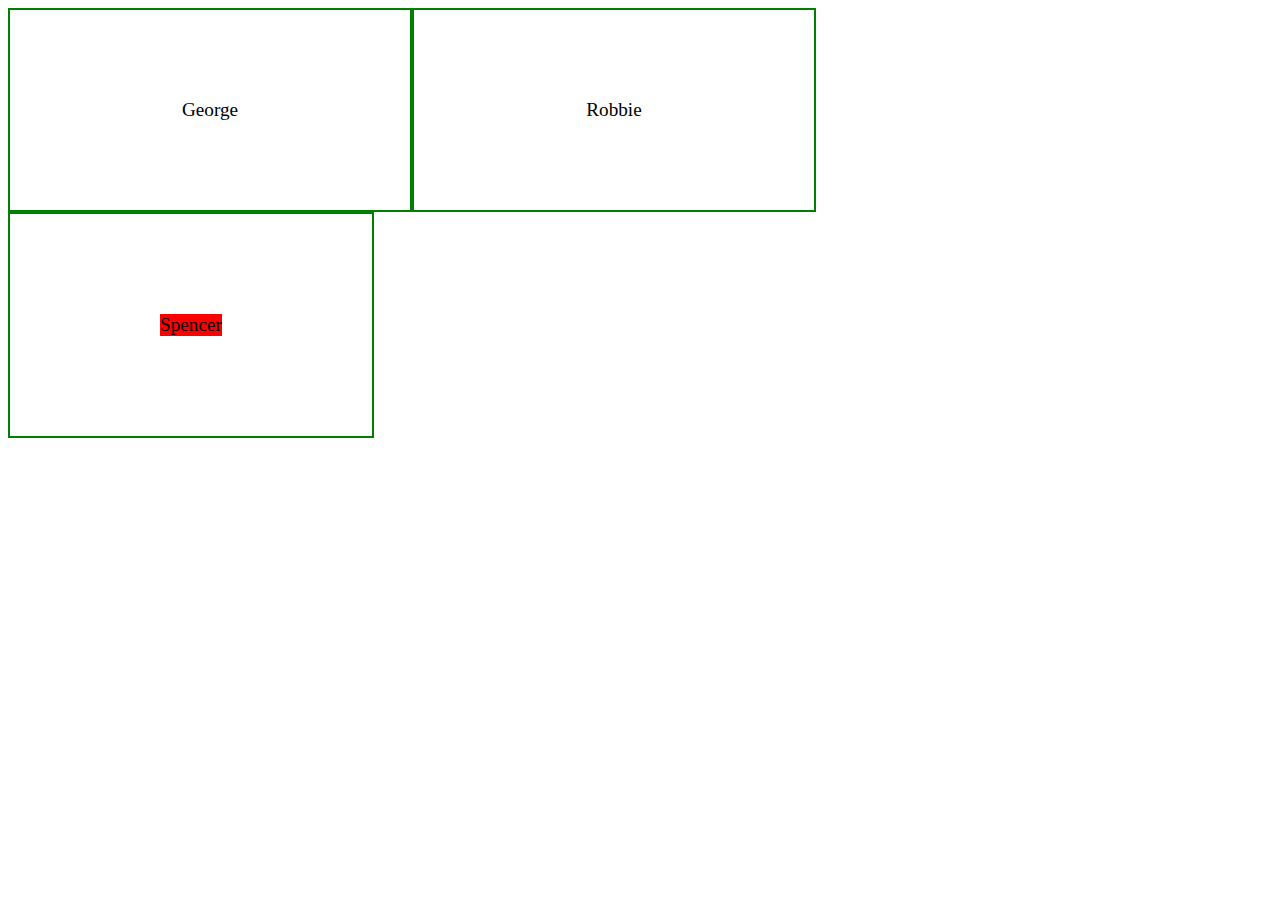
<file: modulo4_css_intermediario/aula10_alinhamento_vertical/index.html>
<!DOCTYPE html>
<html lang="pt-br">

<head>
    <meta charset="UTF-8">
    <meta name="viewport" content="width=device-width, initial-scale=1.0">
    <title>Alinhamento vertical</title>
    <style type="text/css">
        body {
            font-size: 1.2rem;
        }

        .card-1 {
            float: left;
            width: 400px;
            height: 200px;
            border: 2px solid green;
            text-align: center;
            position: relative;
        }

        .content-1 {
            line-height: 200px;
        }

        .content-2 {
            position: absolute;
            top: 50%;
            left: 50%;
            transform: translate(-50%, -50%);
        }

        .card-2 {
            clear: left;
            float: left;
            border: 2px solid green;
            padding-left: 150px;
            padding-right: 150px;
            padding-top: 100px;
            padding-bottom: 100px;
        }
    </style>
</head>

<body>
    <div class="card-1">
        <div class="content-1">
            George
        </div>
    </div>

    <div class="card-1">
        <div class="content-2">
            Robbie
        </div>
    </div>

    <div class="card-2">
        <div style="background-color: red;">
            Spencer
        </div>
    </div>
</body>

</html>
</file>
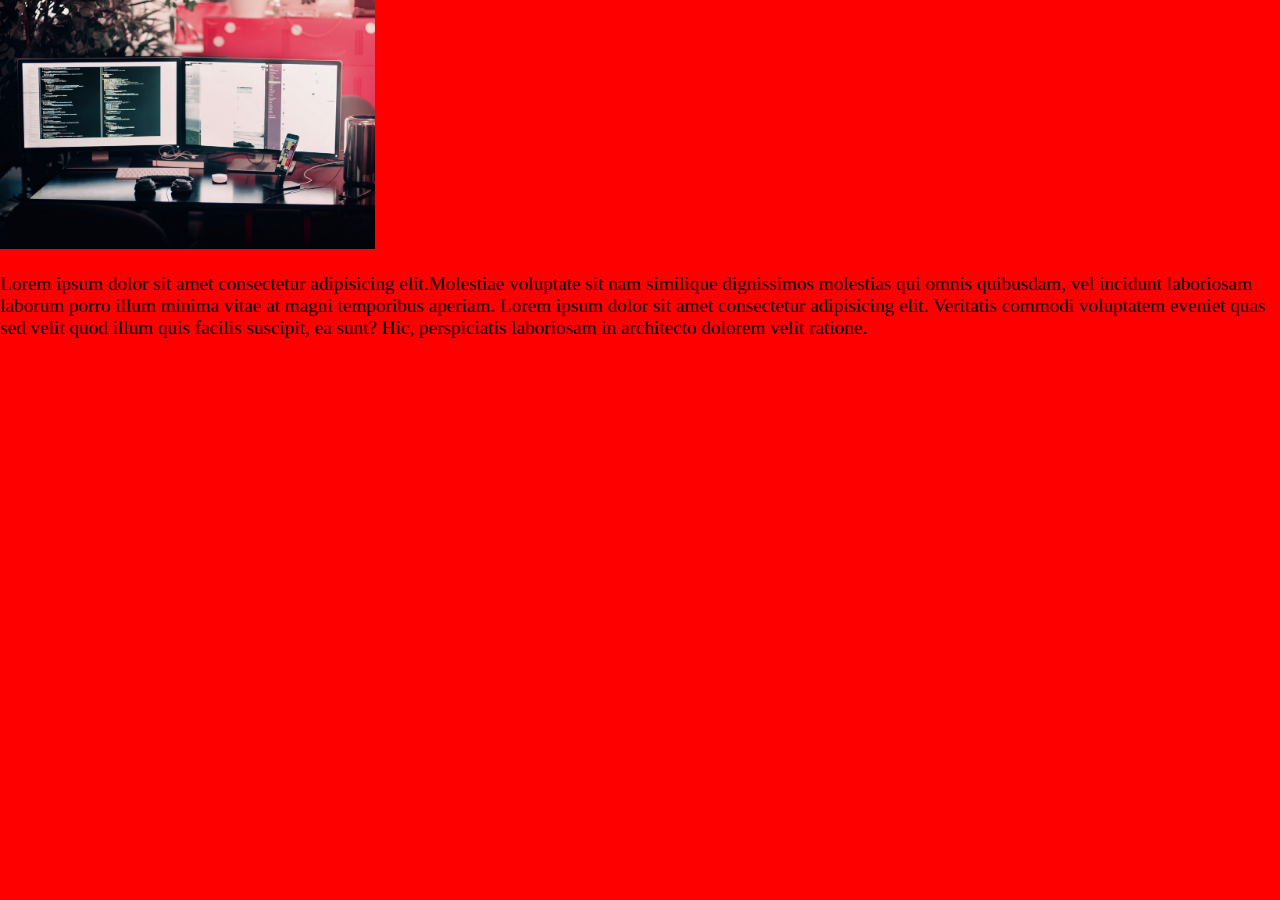
<file: modulo4_css_intermediario/aula11_viewport/index.html>
<!DOCTYPE html>
<html lang="pt-br">

<head>
    <meta charset="UTF-8">
    <meta name="viewport" content="width=device-width, initial-scale=1.0">
    <title>Viewport</title>
    <style type="text/css">
        body {
            font-size: 1.2rem;
            background-color: red;
            padding: 0;
            margin: 0;
        }

        img {
            width: 375px;
        }
    </style>
</head>

<body>
    <img src="img/office.jpg">

    <p>
        Lorem ipsum dolor sit amet consectetur adipisicing elit.Molestiae voluptate sit nam similique dignissimos
        molestias qui omnis quibusdam, vel incidunt laboriosam laborum porro illum minima vitae at magni temporibus
        aperiam.
        Lorem ipsum dolor sit amet consectetur adipisicing elit. Veritatis commodi voluptatem eveniet quas sed velit
        quod illum quis facilis suscipit, ea sunt? Hic, perspiciatis laboriosam in architecto dolorem velit ratione.
    </p>
</body>

</html>
</file>
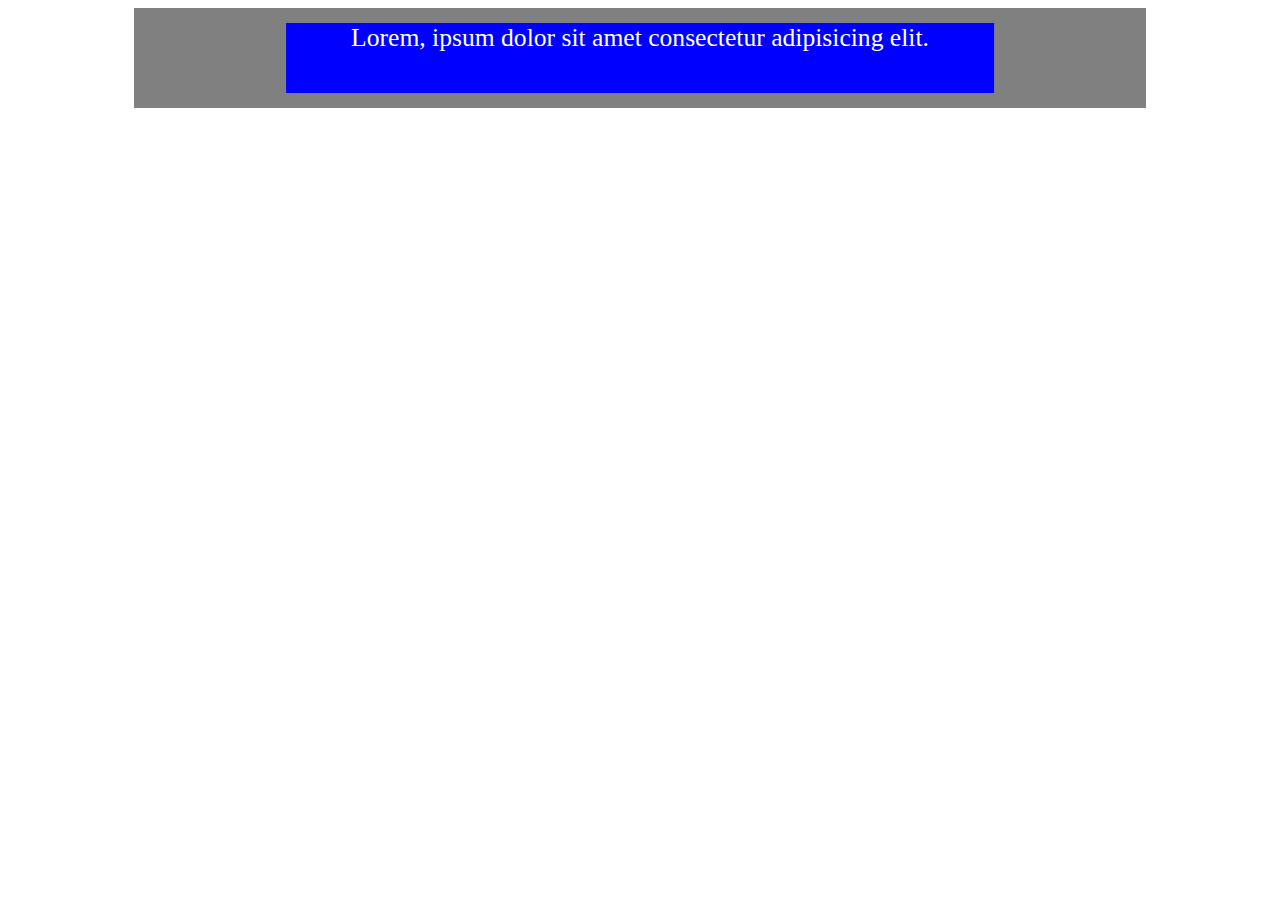
<file: modulo4_css_intermediario/aula12_responsividade/index.html>
<!DOCTYPE html>
<html lang="pt-br">

<head>
    <meta charset="UTF-8">
    <meta name="viewport" content="width=device-width, initial-scale=1.0">
    <title>Responsividade</title>
    <style type="text/css">
        body {
            font-size: 1.2rem;
        }

        .header {
            background-color: grey;
            width: 80%;
            height: 100px;
            margin: auto;
            position: relative;
        }

        .content {
            background-color: blue;
            width: 70%;
            height: 70%;
            position: absolute;
            top: 50%;
            left: 50%;
            transform: translate(-50%, -50%);
            color: white;
            text-align: center;
            font-size: 2vw;
        }
    </style>
</head>

<body>
    <div class="header">
        <div class="content">
            Lorem, ipsum dolor sit amet consectetur adipisicing elit.
        </div>
    </div>
</body>

</html>
</file>
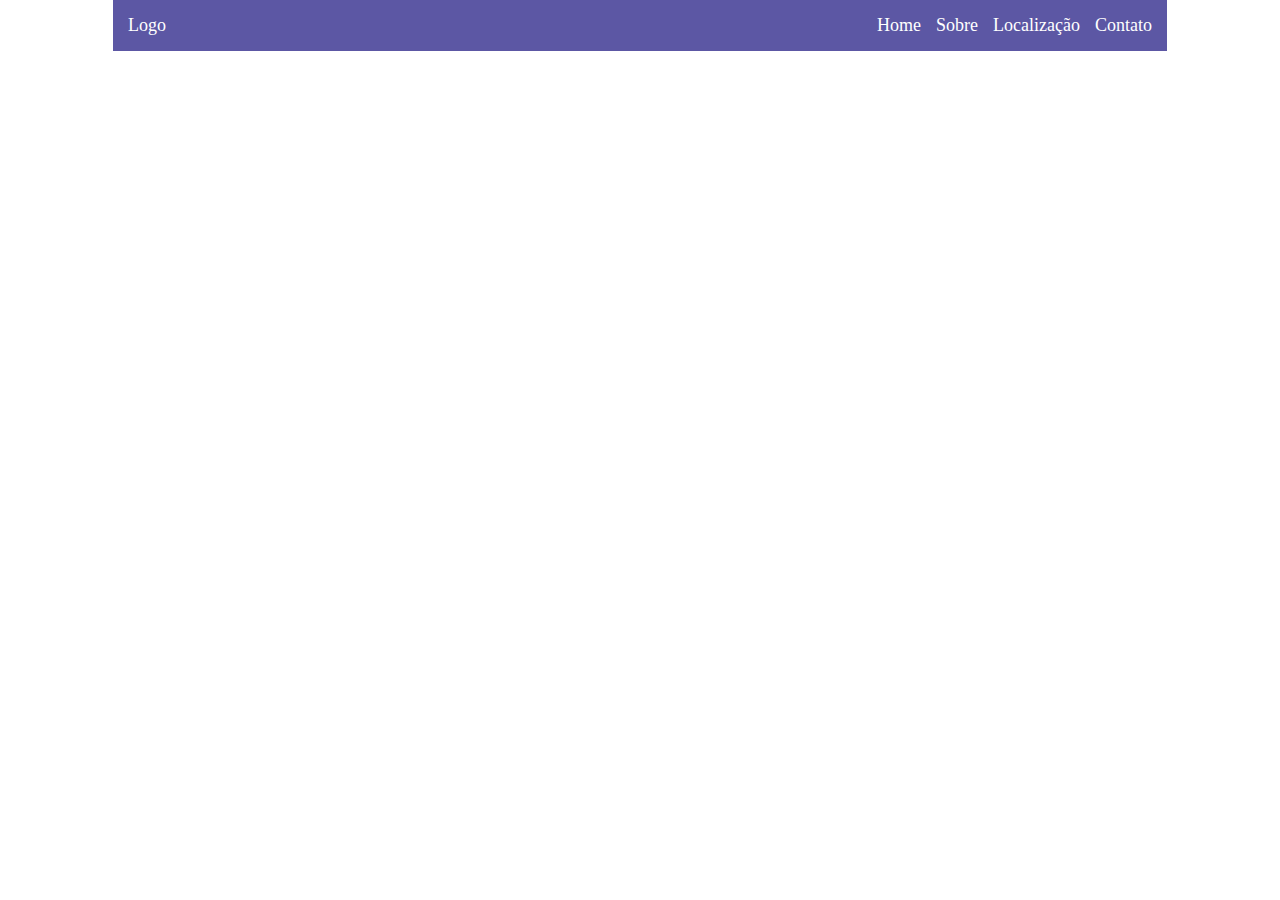
<file: modulo4_css_intermediario/aula13_media_queries/index.html>
<!DOCTYPE html>
<html lang="pt-br">

<head>
    <meta charset="UTF-8">
    <meta name="viewport" content="width=device-width, initial-scale=1.0">
    <title>Media queries</title>
    <style type="text/css">
        body {
            margin: 0;
            padding: 0;
        }

        .header {
            overflow: hidden;
            margin: auto;
            width: 80%;
            background: #5C57A4;
            padding: 15px;
            font-size: 18px;
            color: white;
        }

        .logo {
            float: left;
        }

        .menu {
            list-style: none;
            margin: 0;
            padding: 0;
            float: right;
        }

        li {
            float: left;
            margin-left: 15px;
        }

        @media screen and (max-width: 700px) {
            .header {
                background: grey;
            }
        }

        @media screen and (max-width: 500px) {
            .header {
                background: red;
            }

            .logo {
                float: none;
                text-align: center;
            }

            .menu {
                float: none;
                text-align: center;
                margin-top: 20px;
            }

            li {
                float: none;
                margin-bottom: 5px;
                padding: 10px;
                margin-left: 0;
            }
        }
    </style>
</head>

<body>
    <div class="header">
        <div class="logo">
            Logo
        </div>

        <ul class="menu">
            <li>Home</li>
            <li>Sobre</li>
            <li>Localização</li>
            <li>Contato</li>
        </ul>
    </div>
</body>

</html>
</file>
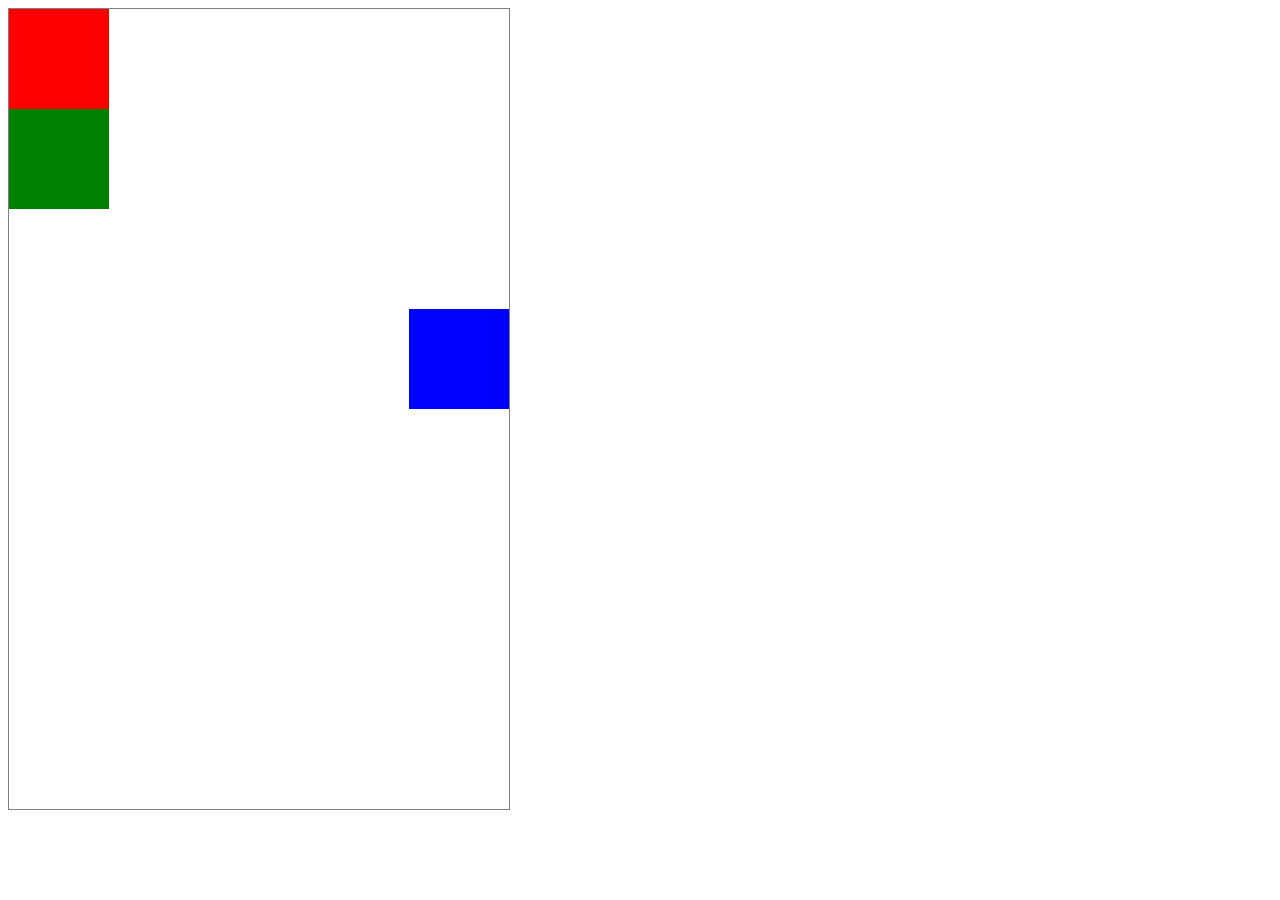
<file: modulo4_css_intermediario/aula5_position_static_relative/index.html>
<!DOCTYPE html>
<html lang="pt-br">

<head>
    <meta charset="UTF-8">
    <meta name="viewport" content="width=device-width, initial-scale=1.0">
    <title>Position static/relative</title>
    <style type="text/css">
        .square {
            width: 100px;
            height: 100px;
        }

        .board {
            width: 500px;
            height: 800px;
            border: 1px solid gray;
        }

        .red-square {
            background-color: red;
        }

        .blue-square {
            background-color: blue;
            position: relative;
            left: 400px;
            top: 100px;
        }

        .green-square {
            background-color: green;
        }
    </style>
</head>

<body>
    <div class="board">
        <div class="square red-square"></div>
        <div class="square green-square"></div>
        <div class="square blue-square"></div>
    </div>
</body>

</html>
</file>
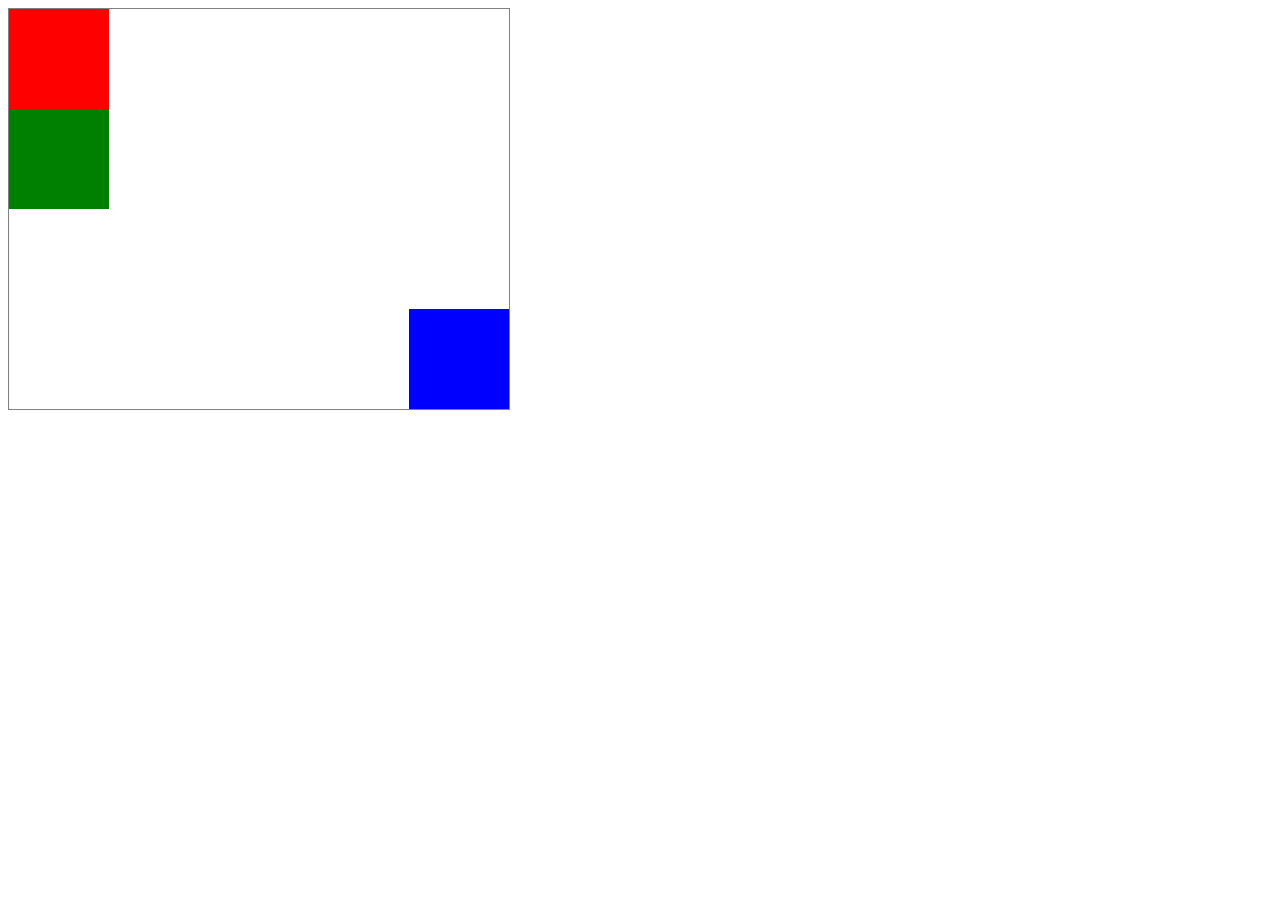
<file: modulo4_css_intermediario/aula6_position_absolute/index.html>
<!DOCTYPE html>
<html lang="pt-br">

<head>
    <meta charset="UTF-8">
    <meta name="viewport" content="width=device-width, initial-scale=1.0">
    <title>Position absolute</title>
    <style type="text/css">
        .square {
            width: 100px;
            height: 100px;
        }
        
        .board {
            width: 500px;
            height: 400px;
            border: 1px solid gray;
            position: relative;
        }

        .red-square {
            background-color: red;
        }

        .blue-square {
            background-color: blue;
            position: absolute;
            right: 0px;
            bottom: 0px;
        }

        .green-square {
            background-color: green;
        }
    </style>
</head>

<body>
    <div class="board">
        <div class="square red-square"></div>
        <div class="square blue-square"></div>
        <div class="square green-square"></div>
    </div>
</body>

</html>
</file>
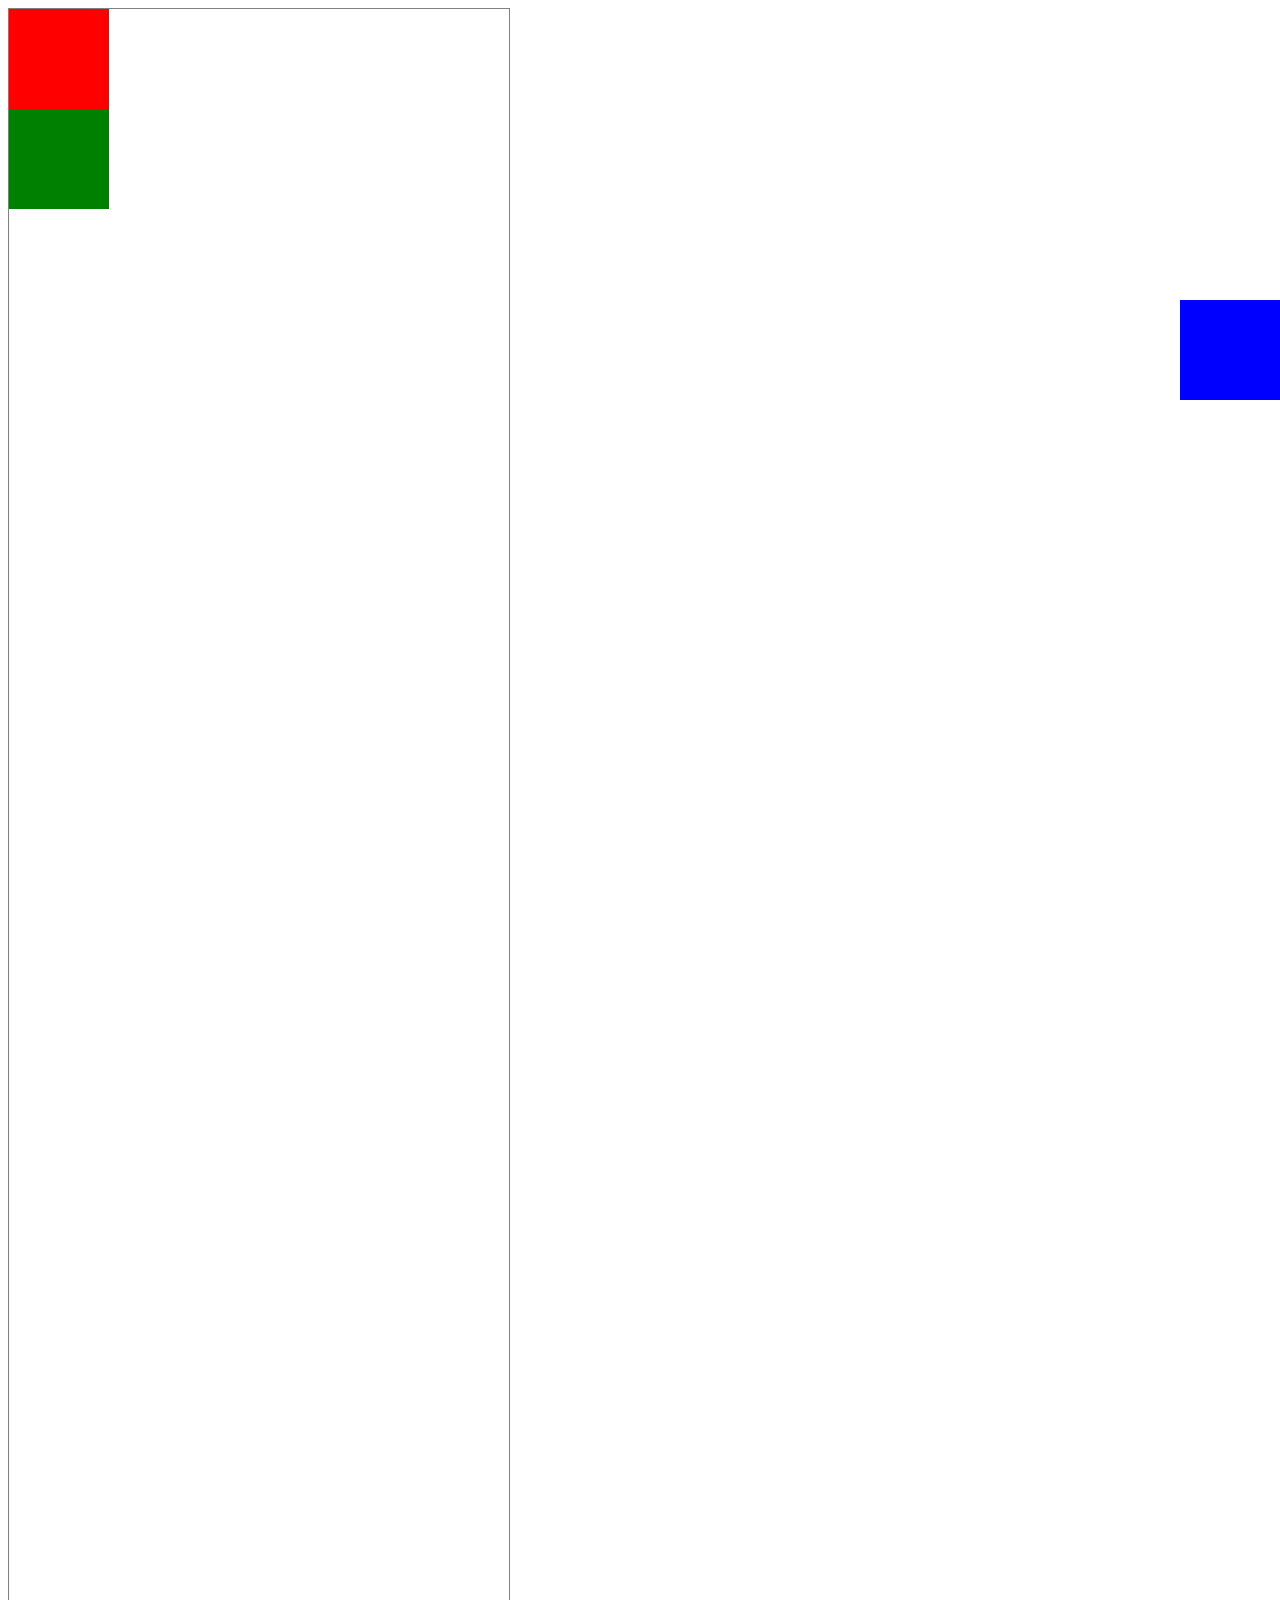
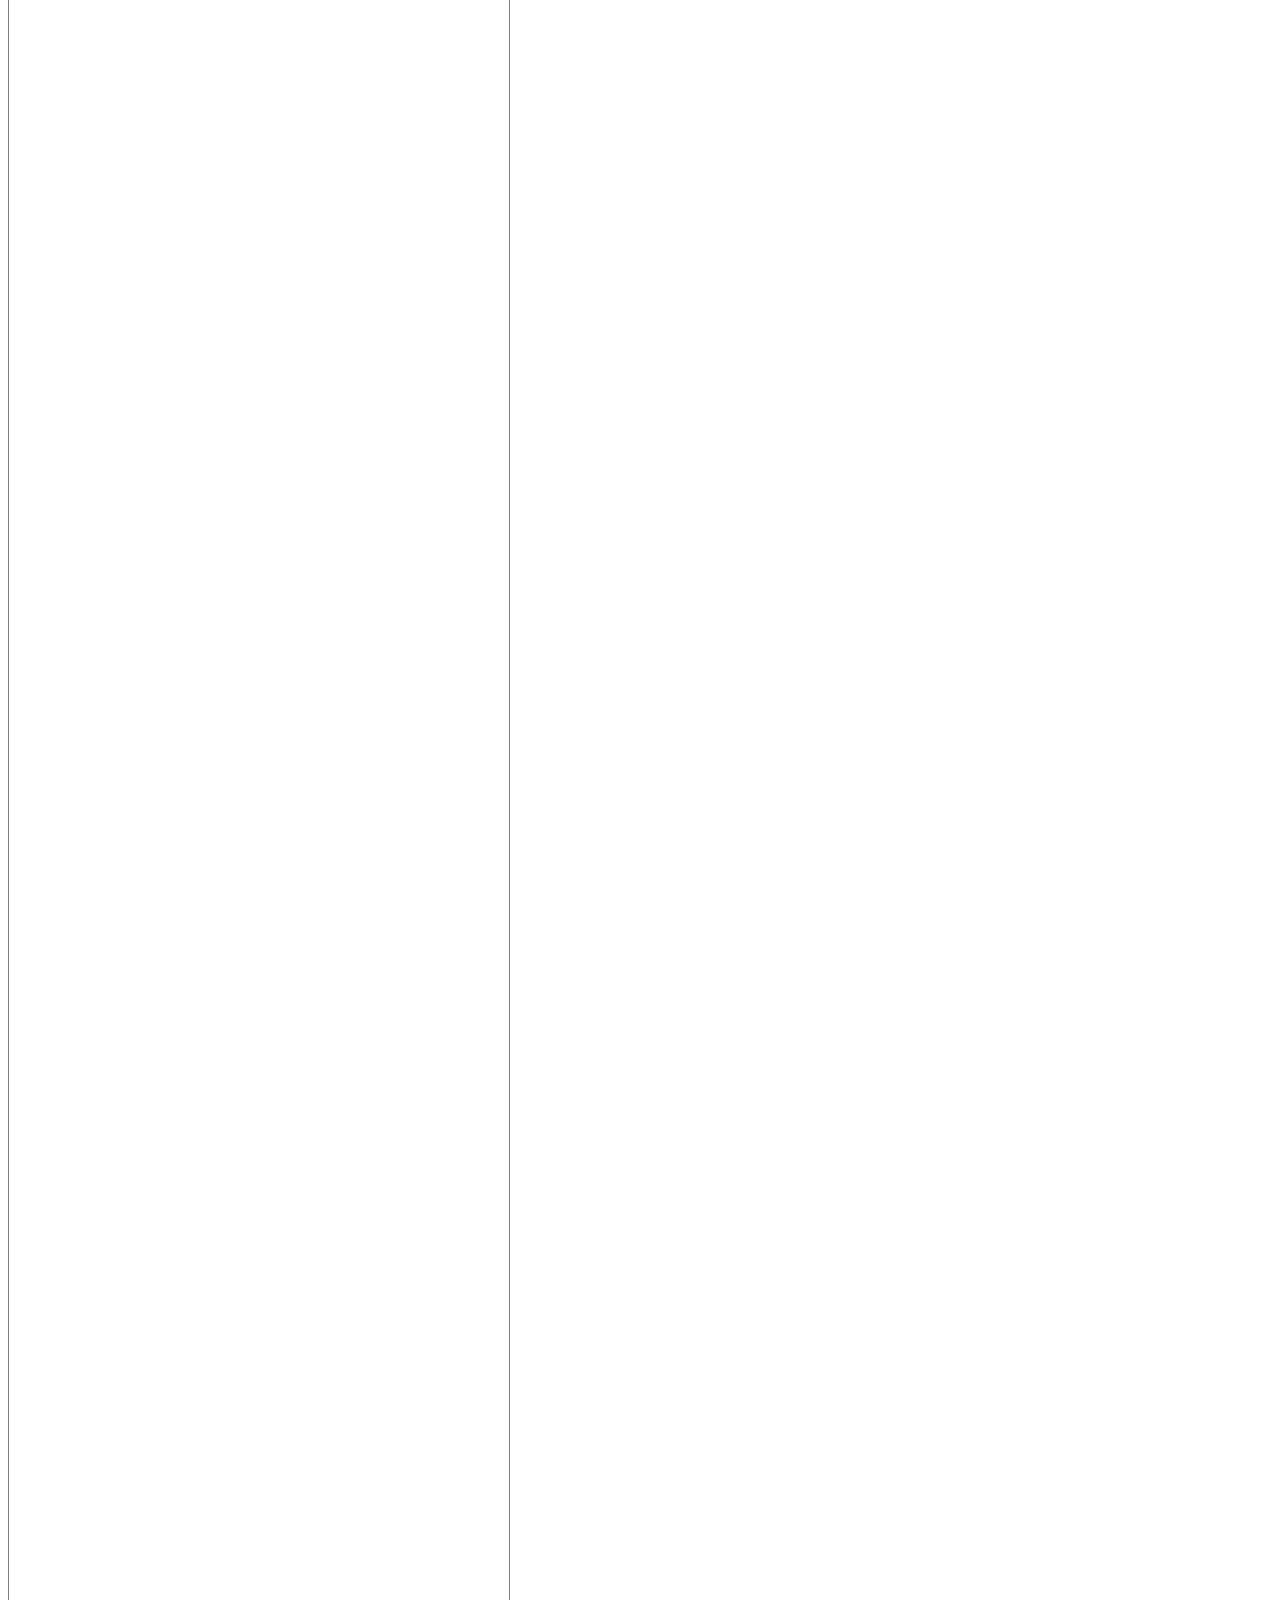
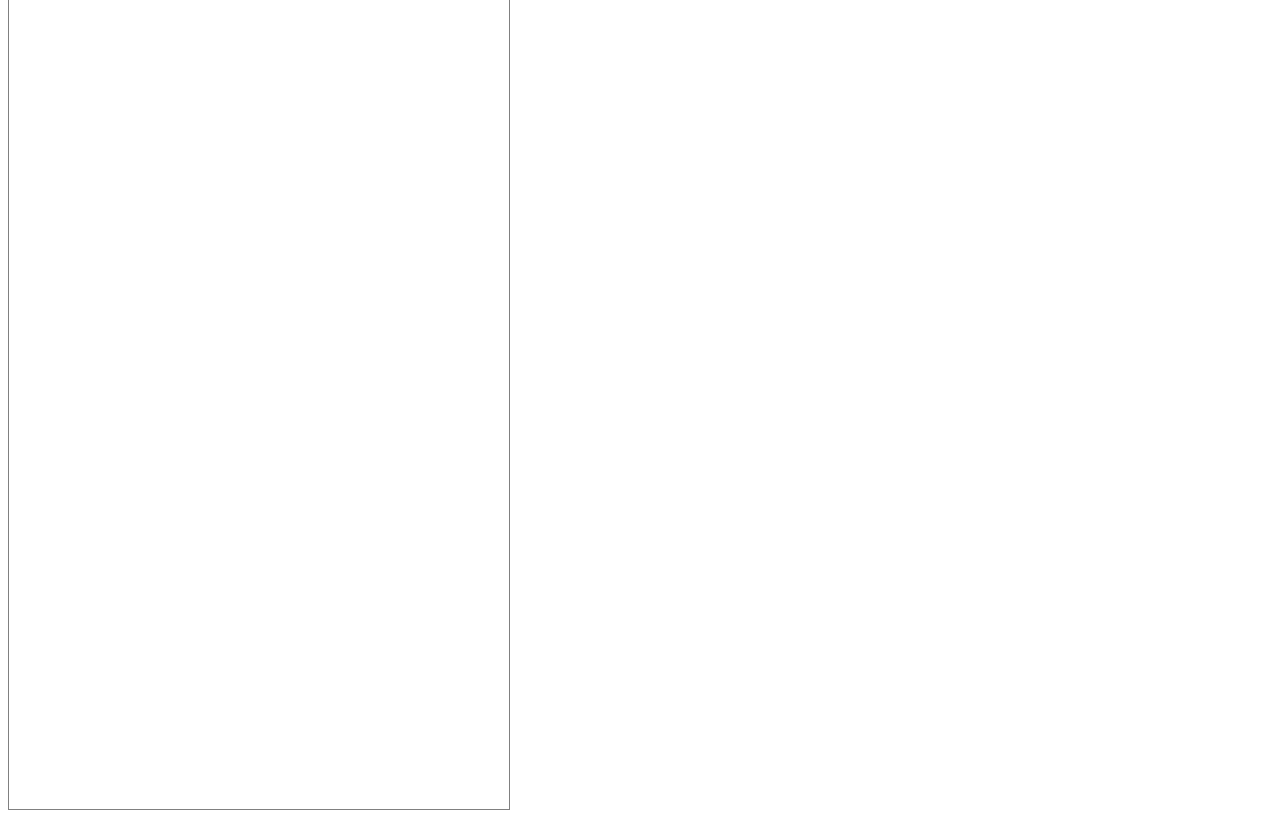
<file: modulo4_css_intermediario/aula7_position_fixed/index.html>
<!DOCTYPE html>
<html lang="pt-br">

<head>
    <meta charset="UTF-8">
    <meta name="viewport" content="width=device-width, initial-scale=1.0">
    <title>Position fixed</title>
    <style type="text/css">
        .square {
            width: 100px;
            height: 100px;
        }
        
        .board {
            width: 500px;
            height: 4000px;
            border: 1px solid gray;
        }

        .red-square {
            background-color: red;
        }

        .blue-square {
            background-color: blue;
            position: fixed;
            bottom: 500px;
            right: 0px;
        }

        .green-square {
            background-color: green;
        }
    </style>
</head>

<body>
    <div class="board">
        <div class="square red-square"></div>
        <div class="square blue-square"></div>
        <div class="square green-square"></div>
    </div>
</body>

</html>
</file>
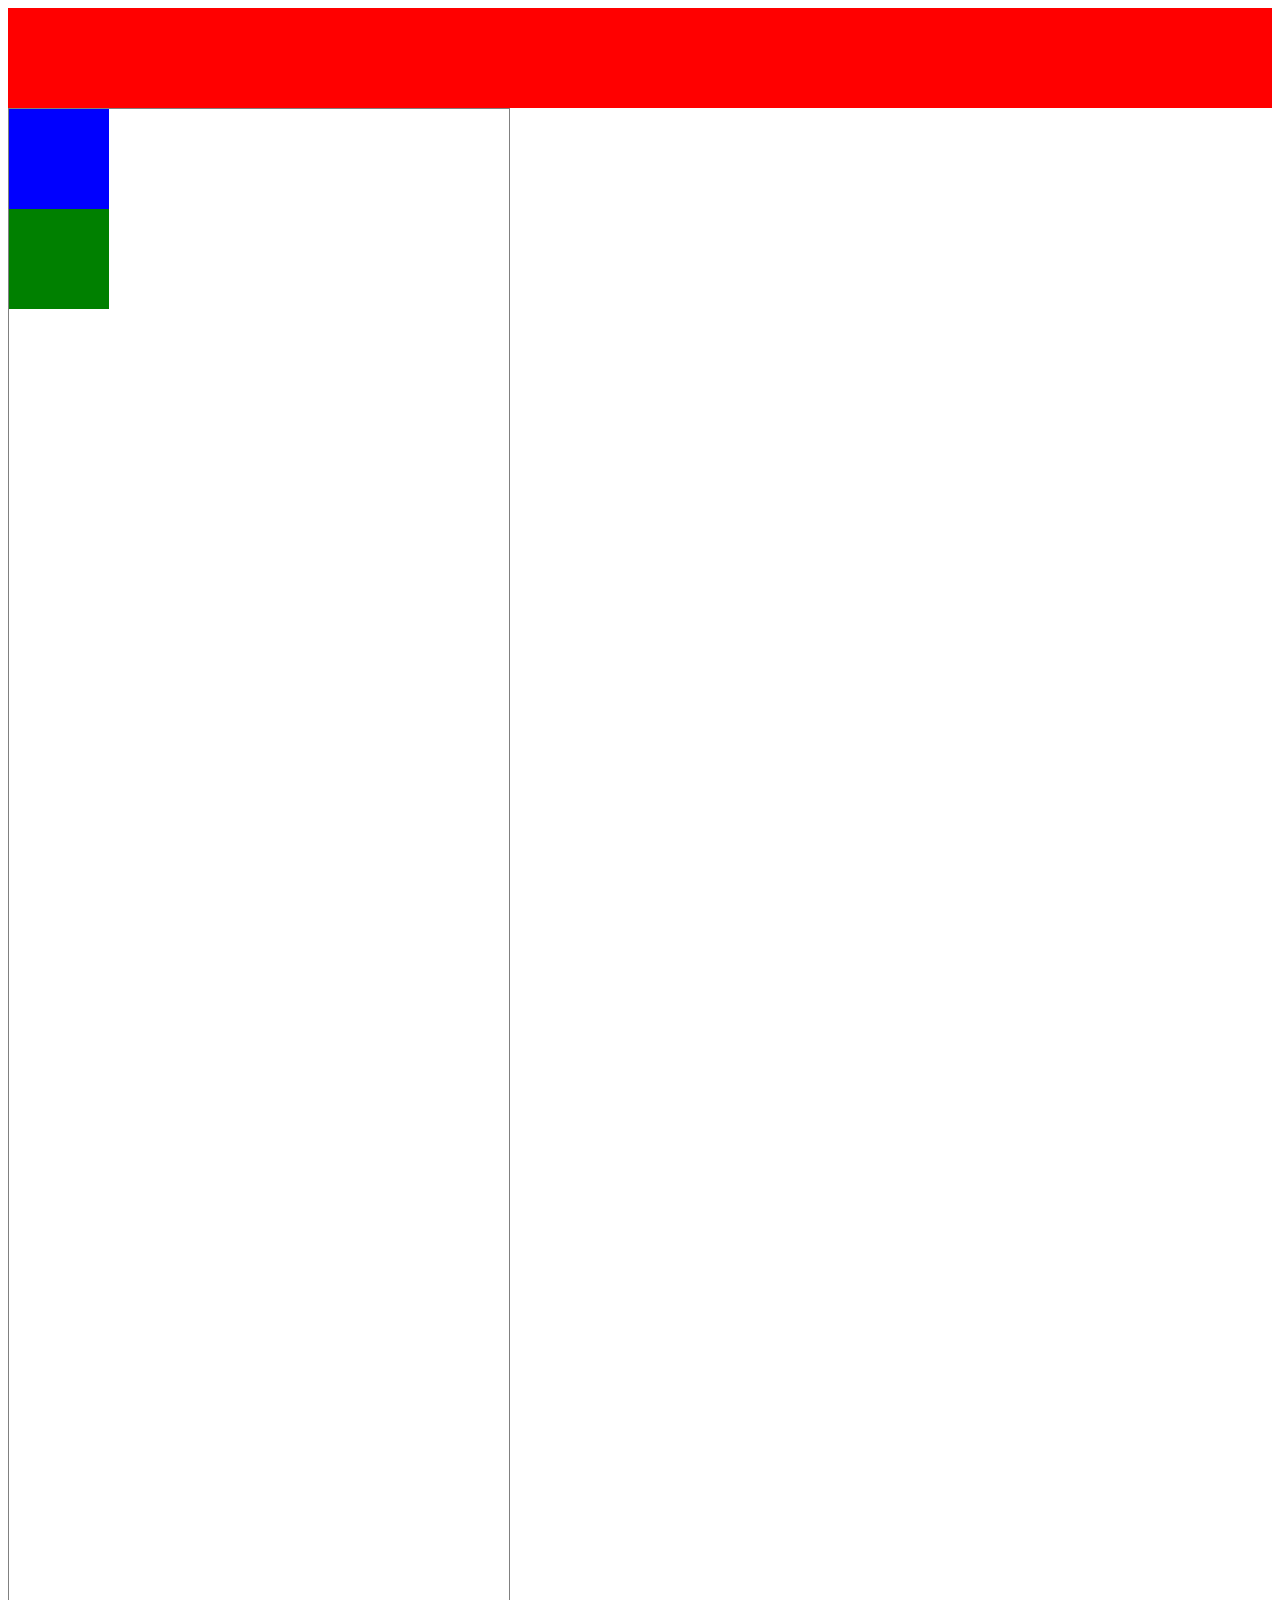
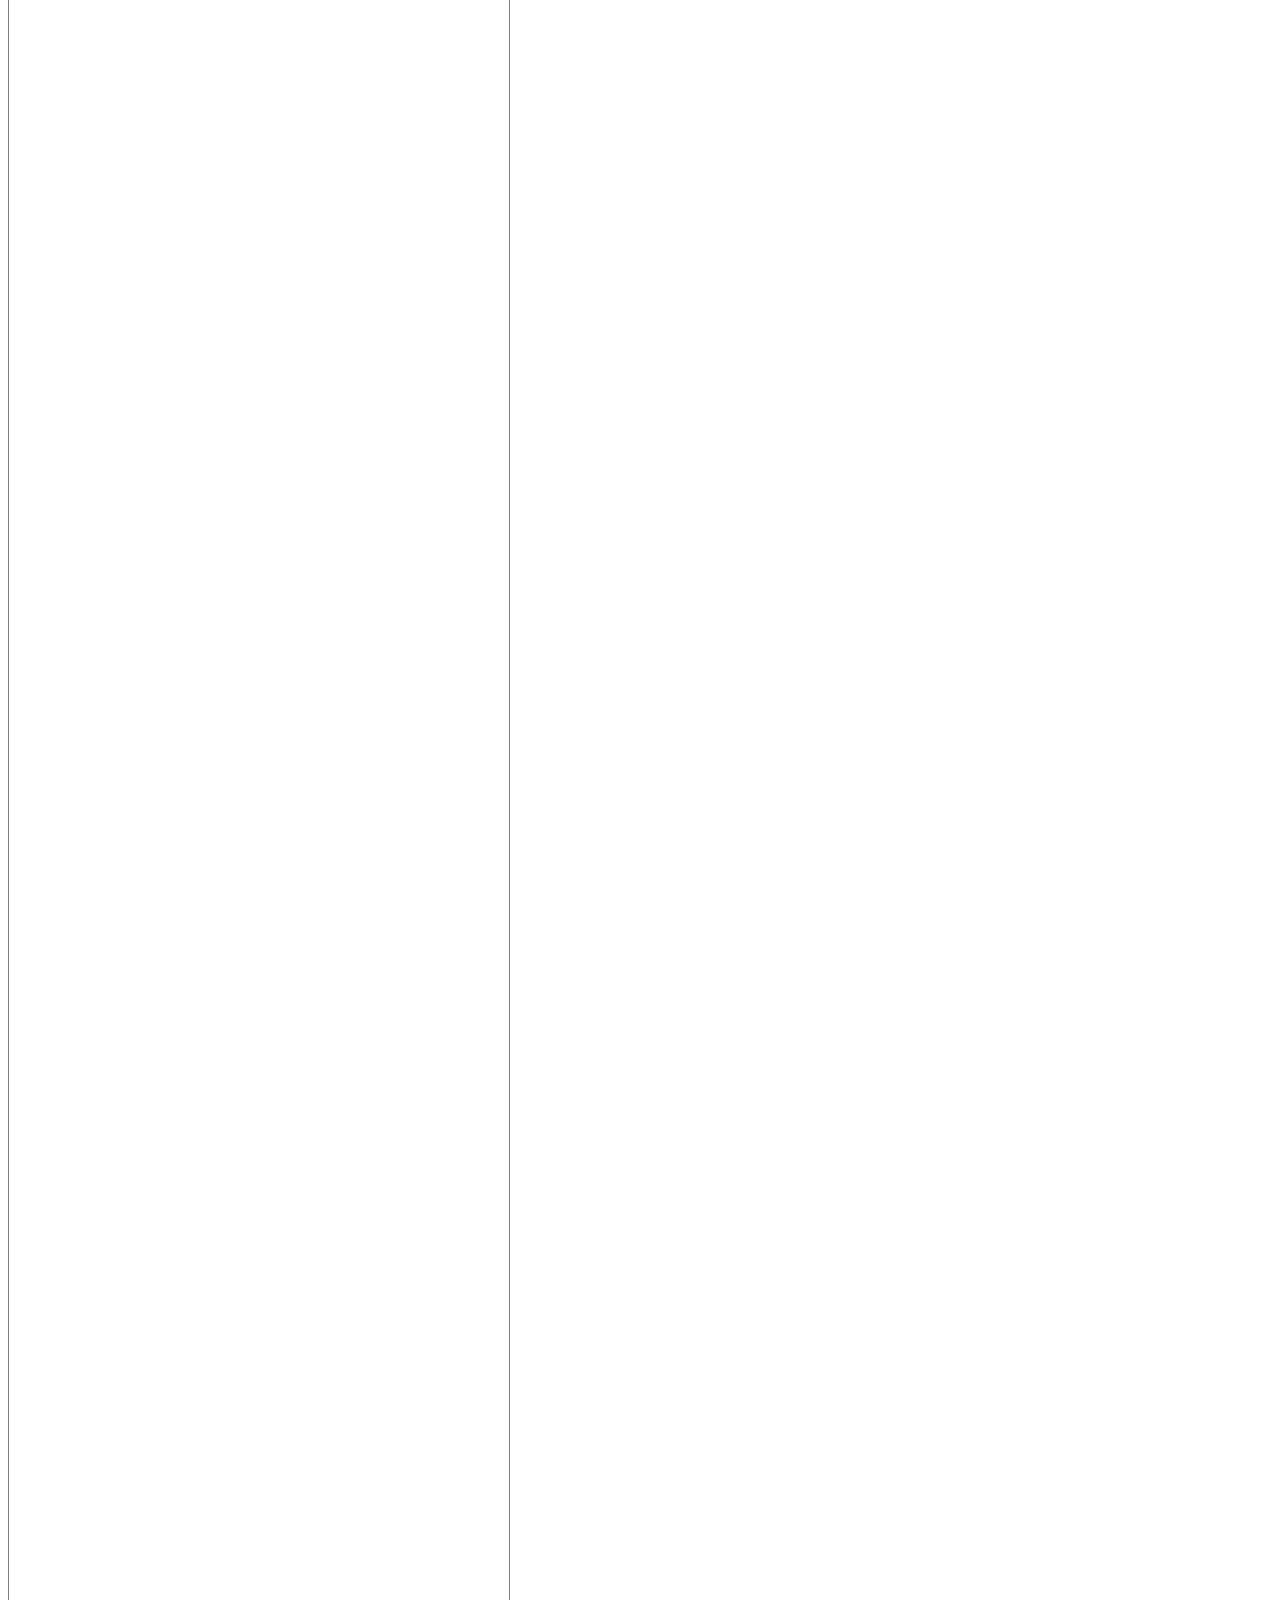
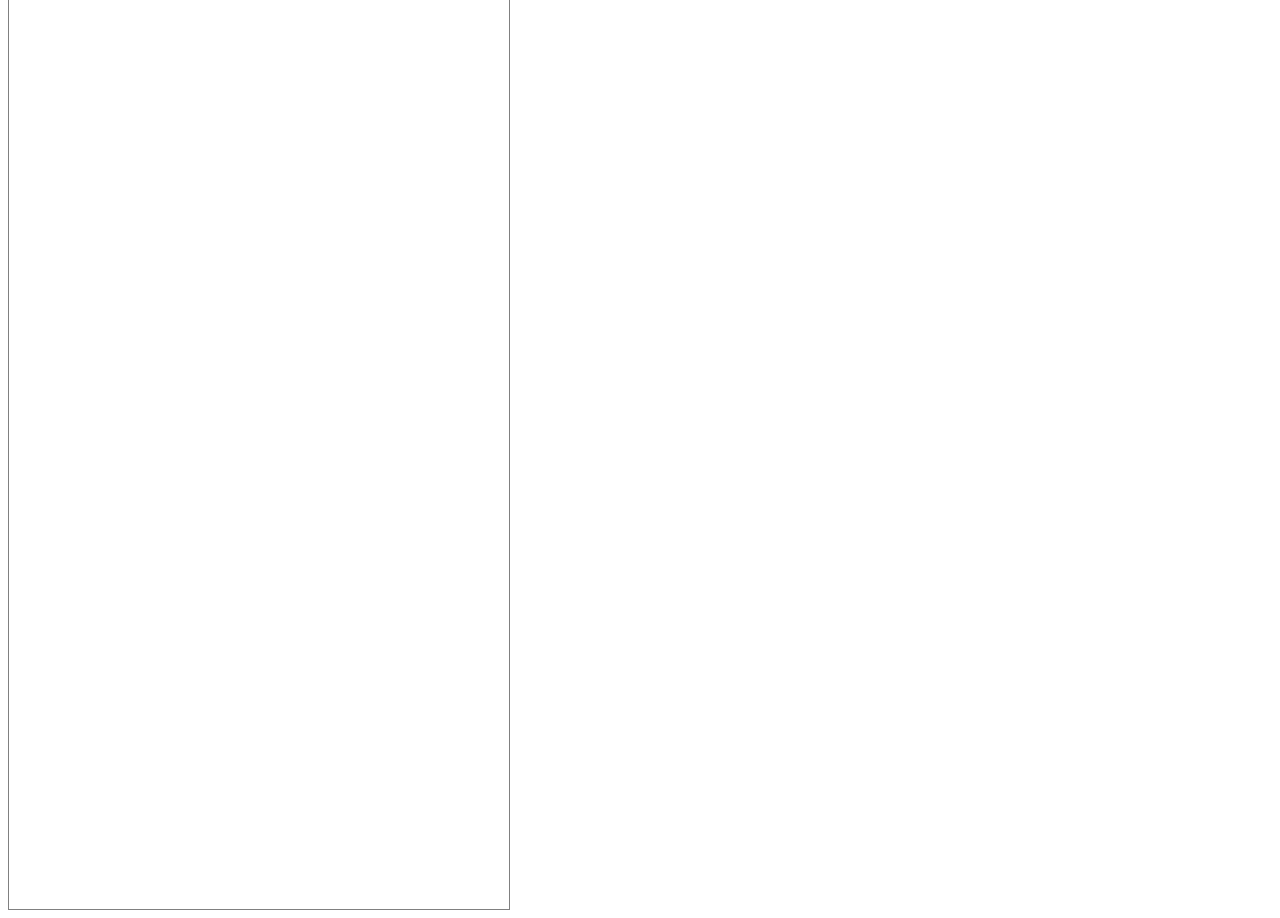
<file: modulo4_css_intermediario/aula8_position_sticky/index.html>
<!DOCTYPE html>
<html lang="pt-br">

<head>
    <meta charset="UTF-8">
    <meta name="viewport" content="width=device-width, initial-scale=1.0">
    <title>Position sticky</title>
    <style type="text/css">
        .square {
            width: 100px;
            height: 100px;
        }

        .board {
            width: 500px;
            height: 4000px;
            border: 1px solid gray;
        }

        .red-square {
            background-color: red;
            position: sticky;
            top: 0px;
            width: 100%;
        }

        .blue-square {
            background-color: blue;
        }

        .green-square {
            background-color: green;
        }
    </style>
</head>

<body>
    <div class="square red-square"></div>
    <div class="board">
        <div class="square blue-square"></div>
        <div class="square green-square"></div>
    </div>
</body>

</html>
</file>
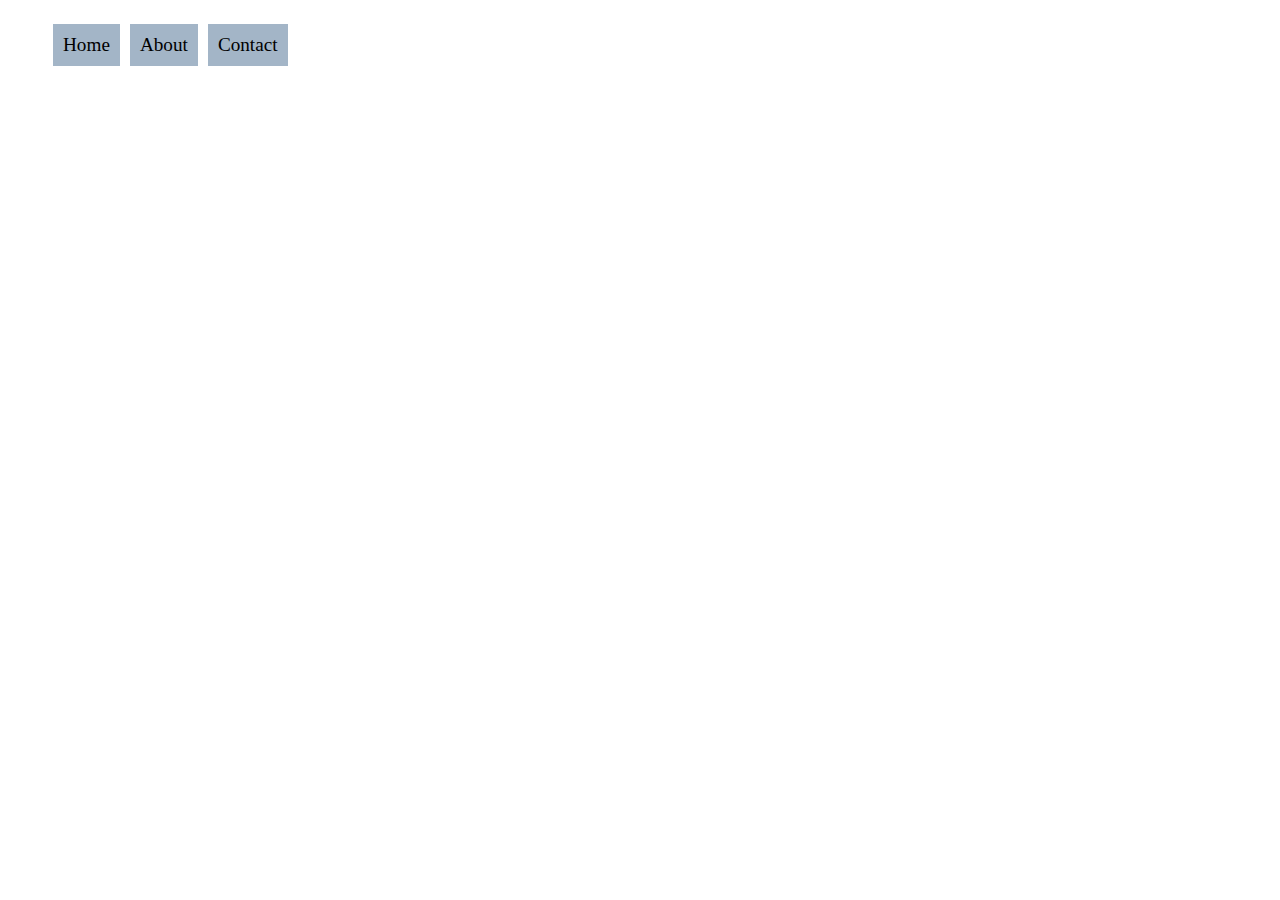
<file: modulo4_css_intermediario/aula9_float/index.html>
<!DOCTYPE html>
<html lang="pt-br">

<head>
    <meta charset="UTF-8">
    <meta name="viewport" content="width=device-width, initial-scale=1.0">
    <title>Float</title>
    <style type="text/css">
        body {
            font-size: 1.2rem;
        }

        /* p {
            clear: none;
        }

        img {
            width: 220px;
        }

        #img-1 {
            float: left;
        }

        #img-2 {
            float: left;
        }

        div {
            border: 1px solid black;
            padding: 10px;
            background-color: #b2c3a6;
            overflow: auto;
        } */

        ul {
            list-style: none;
        }

        li {
            float: left;
            padding: 10px;
            background-color: #a3b5c7;
            margin: 5px;
        }
    </style>
</head>

<body>
    <!-- <div>
        <img id="img-1" src="img/landscape.jpg">
        <img id="img-2" src="img/house.jpg">

        <p>
            Lorem ipsum dolor sit amet consectetur adipisicing elit. Iste ex voluptate voluptatum optio laboriosam
            quidem,
            culpa doloremque at voluptatibus. Maxime earum et assumenda sed laboriosam fugit possimus voluptatem dolor
            nobis. Lorem ipsum dolor sit amet consectetur adipisicing elit. Soluta nostrum non atque, amet magnam
            deserunt
            beatae. Animi culpa itaque quas quasi sapiente quibusdam recusandae maiores doloribus? Inventore dolore
            porro
            similique!
        </p>
    </div> -->

    <ul>
        <li>Home</li>
        <li>About</li>
        <li>Contact</li>
    </ul>
</body>

</html>
</file>
